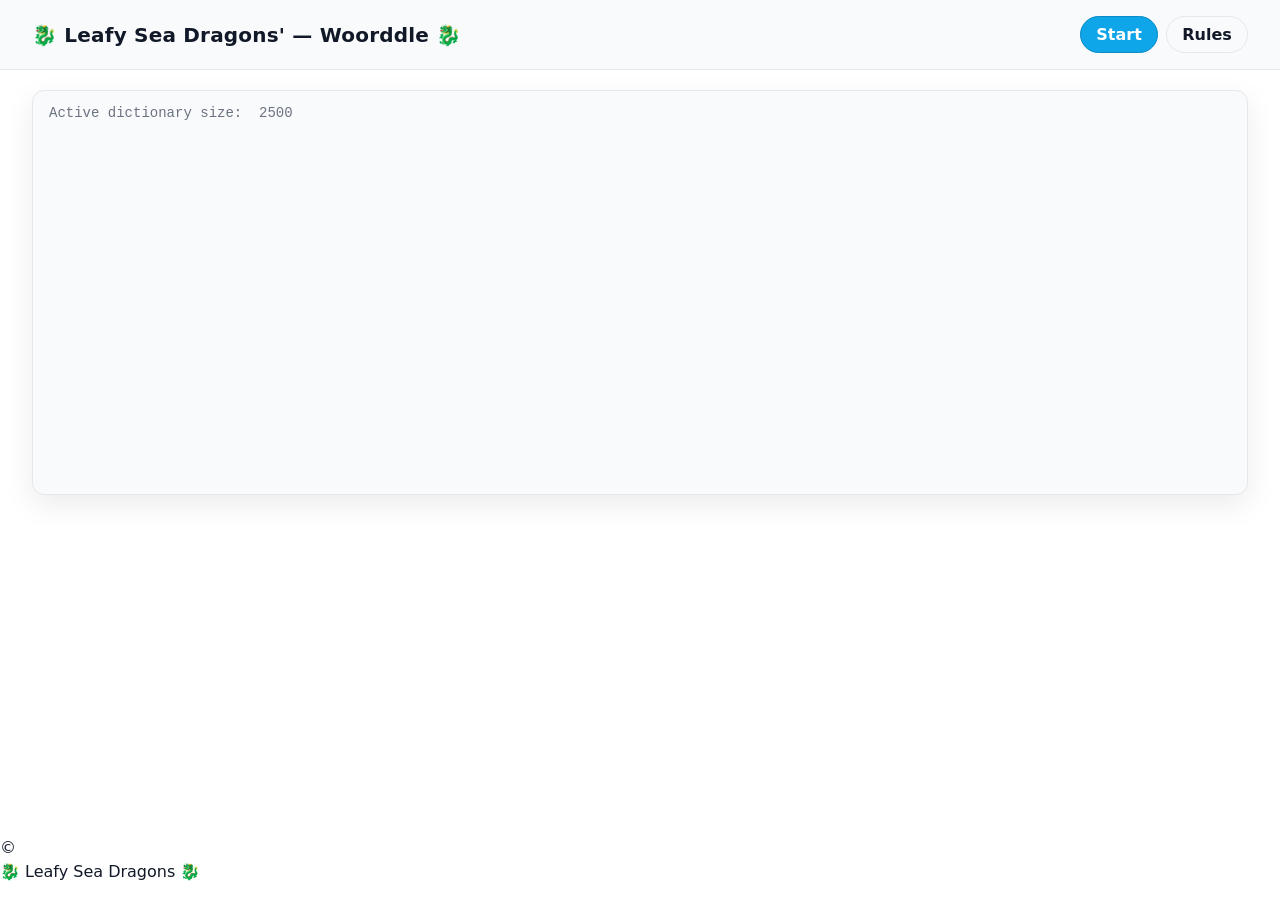
<file: index.html>
<!DOCTYPE html>
<html lang="en" data-theme="light">
  <head>
    <meta charset="utf-8" />
    <meta name="viewport" content="width=device-width,initial-scale=1" />

    <!--  =================================================================
            Leafy Sea Dragons — Word Puzzle  (standalone + embed-ready)
         ==================================================================
            ✦ theme strategy
                • CSS variables drive all colors
                • <html data-theme="light|dark"> switches palettes
                • no OS auto-detect; manual toggle only (portfolio controls it)
                • sync across pages/iframes using  localStorage("mx-theme")  +  parent <html data-theme> (when same-origin)
            ✦ paint-early guard
                • set the theme BEFORE the CSS renders to avoid flash
                • inline boot executes synchronously in <head>

    -->

    <script>
      /*  ---------------------------------------------------------
              THEME  BOOT  —  run ASAP (pre-CSS) to stop color flash
          ---------------------------------------------------------
          ✦ shared storage key  -->  "mx-theme"
          ✦ precedence
                1) in an iframe and can read parent <html data-theme> ?  prefer that immediately
                2) else try localStorage (shared origin)
                3) else fallback to "light"
      */
      (function () {
        var KEY = "mx-theme";
        var html = document.documentElement;
        var meta = document.getElementById('meta-theme-color');
        function safeParentTheme() {
          try {
            if (window.parent && window.parent !== window) {
              var d = window.parent.document;
              return d && d.documentElement && d.documentElement.getAttribute("data-theme");
            }
          } catch (_) {}
          return null;
        }
        var initial =
          safeParentTheme() ||
          (function () {
            try {
              return localStorage.getItem(KEY);
            } catch (_) {
              return null;
            }
          })() ||
          "light";
        var t = initial === "dark" ? "dark" : "light";
        html.setAttribute("data-theme", t);
        // native form controls + UA colors
        html.style.colorScheme = t;
        if (meta) {
          // mirror the CSS token used for cards/surfaces
          var cs = getComputedStyle(html);
          var bg = cs.getPropertyValue('--surface').trim() || (t === 'dark' ? '#0f172a' : '#f9fafb');
          meta.setAttribute('content', bg);
        }
      })();

      // allow a parent page to set the theme even if cross-origin
      // parent can post  -->  iframe.contentWindow.postMessage({ type: 'woorddle:set-theme', theme: 'dark' }, '*')
      (function () {
        function apply(t) {
          var html = document.documentElement;
          var theme = (t === 'dark') ? 'dark' : 'light';
          html.setAttribute('data-theme', theme);
          html.style.colorScheme = theme;
          var meta = document.getElementById('meta-theme-color');
          if (meta) {
            var cs = getComputedStyle(html);
            meta.setAttribute('content', (cs.getPropertyValue('--surface').trim() || (theme === 'dark' ? '#0f172a' : '#f9fafb')));
          }
        }
        window.addEventListener('message', function (e) {
          if (!e || !e.data) return;
          if (e.data.type === 'woorddle:set-theme') apply(e.data.theme);
        });
      })();

    </script>

    <!-- let the browser know we support both but still set the choice manually -->
    <meta name="color-scheme" content="light dark" />
    <!-- updated live by the sync script so the URL bar matches -->
    <meta name="theme-color" content="#ffffff" id="meta-theme-color" />

    <title>Woorddle  by  Leafy Sea Dragons</title>
    <link rel="stylesheet" href="./game.css" />
  </head>
  <body>
    <!--  =========================================================
            HEADER  /  CONTROLS
         =========================================================
            ✦ embed vs full-page behavior
                • in full-page mode, game.js auto-runs (original classic flow)
                • in embed mode (inside an iframe or ?ui=embed), the buttons below
                  are used by the dialog layer so the UX stays inline
    -->
    <header class="game-header">
      <h1 class="game-title">🐉  Leafy Sea Dragons' — Woorddle  🐉</h1>

      <div class="game-actions">
        <!-- buttons wired by game.js / wireControls() -->
        <button id="btn-start" class="btn btn-primary">Start</button>
        <button id="btn-rules" class="btn btn-ghost">Rules</button>
      </div>
    </header>

    <!-- (no reload hint needed; Start always begins a new game) -->
    <!-- <p>  🐉  Reload the page to run the game again !  🐉</p>  -->

    <!-- optional console area used by game.js log() helper -->
    <pre id="log" hidden class="log"></pre>

    <!--  =========================================================
            DIALOG  OVERLAY  (driven by game.js ask.* async layer)
         =========================================================
            ✦ game.js expects these IDs
            ✦ start out hidden; game.js toggles  [hidden]  on/off
    -->
    <div id="ui-modal" class="modal" hidden>
      <div role="dialog" aria-modal="true" class="modal-card">
        <h2 id="ui-modal-title" class="modal-title">Notice</h2>

        <div id="ui-modal-msg" class="modal-message">
          <!-- game.js injects all dialog text here -->
        </div>

        <form id="ui-modal-form" class="modal-form">
          <input
            id="ui-modal-input"
            class="modal-input"
            type="text"
            inputmode="text"
            autocomplete="off"
            spellcheck="false"
            aria-label="Input"
            style="display: none"
          />

          <div class="modal-actions">
            <button type="button" id="ui-modal-cancel" class="btn btn-ghost" style="display: none">
              Cancel
            </button>
            <button type="submit" id="ui-modal-ok" class="btn btn-primary">OK</button>
          </div>
        </form>
      </div>
    </div>

    <!-- dedicated rules overlay (non-destructive ; doesn't touch the ask.* resolver) -->
    <div id="ui-rules" class="modal" hidden>
      <div role="dialog" aria-modal="true" class="modal-card">
        <h2 class="modal-title">Rules</h2>
        <div id="ui-rules-msg" class="modal-message"></div>
        <div class="modal-actions">
          <button type="button" id="ui-rules-ok" class="btn btn-primary">OK</button>
        </div>
      </div>
    </div>


    <!--  =========================================================
            THEME  SYNC  —  keep the game matched to my portfolio
         =========================================================
            ✦ what this does
                • applies theme from parent <html data-theme> (when embedded) OR localStorage("mx-theme")
                • listens for:
                    - localStorage "storage" events (cross-tab / cross-iframe)
                    - parent <html data-theme> changes via MutationObserver (same-origin only)
                • updates: <html data-theme>, color-scheme, and <meta name="theme-color">
            ✦ this is a "listen + apply" layer — my portfolio remains the source of truth
    -->
    <script>
        /*  ---------------- theme sync (embed-aware) ----------------  */
        (function () {
            var KEY = "mx-theme"; // shared origin bridge
            var html = document.documentElement;
            var metaTheme = document.getElementById("meta-theme-color");

            function applyTheme(theme) {
            var t = theme === "dark" ? "dark" : "light";
            html.setAttribute("data-theme", t);
            html.style.colorScheme = t;
            // keep browser UI in sync (tab color on mobile, etc.)
            if (metaTheme) {
                // pick contrasting theme-color from computed CSS custom properties
                var root = getComputedStyle(html);
                // uses --surface as the app card bg in both themes (defined in CSS)
                var bg = root.getPropertyValue("--surface").trim() || (t === "dark" ? "#0f172a" : "#f9fafb");
                metaTheme.setAttribute("content", bg);
            }
            }

            function read() {
            // try parent first if embedded + same-origin
            try {
                if (window.parent && window.parent !== window) {
                var parentDoc = window.parent.document;
                var attr = parentDoc && parentDoc.documentElement.getAttribute("data-theme");
                if (attr) return attr;
                }
            } catch (_) {}
            // else shared storage
            try {
                var v = localStorage.getItem(KEY);
                if (v) return v;
            } catch (_) {}
            return "light";
            }

            // initial sync (post-CSS, but pre-game)
            applyTheme(read());

            // cross-tab / cross-iframe updates when my portfolio writes mx-theme
            window.addEventListener("storage", function (e) {
            if (e && e.key === KEY && e.newValue) applyTheme(e.newValue);
            });

            // live parent <html data-theme> updates (only if same-origin + embedded)
            try {
            if (window.parent && window.parent !== window) {
                var parentDoc = window.parent.document;
                if (parentDoc && parentDoc.documentElement) {
                new MutationObserver(function (muts) {
                    muts.forEach(function (m) {
                    if (m.attributeName === "data-theme") {
                        var t = parentDoc.documentElement.getAttribute("data-theme");
                        if (t) applyTheme(t);
                    }
                    });
                }).observe(parentDoc.documentElement, { attributes: true });
                }
            }
            } catch (_) {}

            // optional  -->  let parent call window.__woorddleSetTheme("dark"|"light")
            window.__woorddleSetTheme = applyTheme;
        })();
    </script>


    <footer class="site-foot" role="contentinfo">
      <p>©  <br />  🐉  Leafy Sea Dragons  🐉</p>
    </footer>

    <!-- full dictionary (defines window.dictionaryData) -->
    <!-- place BEFORE game.js so the array is available immediately -->
    <script defer src="./dictionaryData.js"
      onload="console.log('dictionaryData.js loaded')"
      onerror="console.error('dictionaryData.js failed to load')"
    ></script>

    <!-- game code -->
    <script defer src="./game.js"></script>
  </body>
</html>
</file>
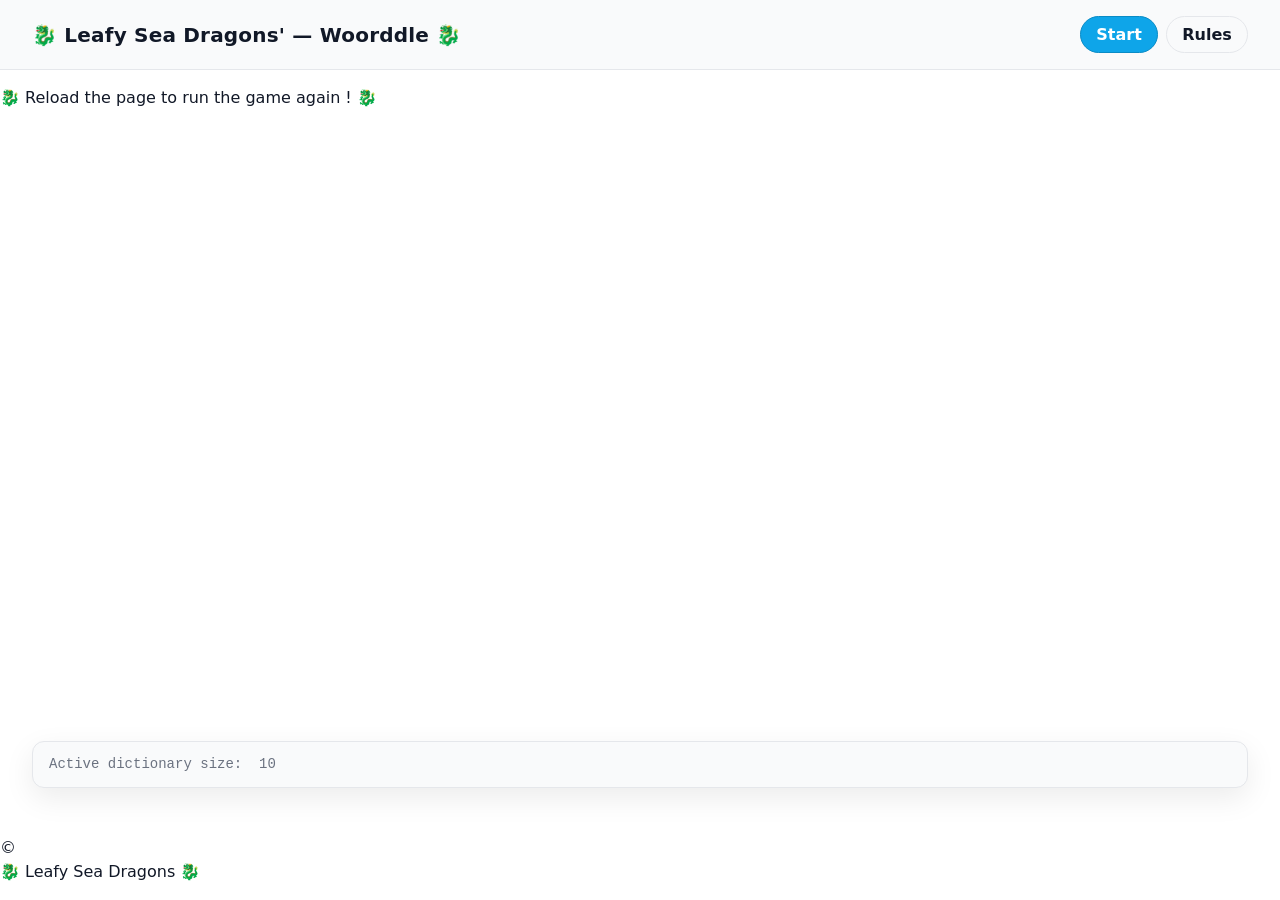
<file: game.html>
<!DOCTYPE html>
<html lang="en" data-theme="light">
  <head>
    <meta charset="utf-8" />
    <meta name="viewport" content="width=device-width,initial-scale=1" />

    <!--  =================================================================
            Leafy Sea Dragons — Word Puzzle  (standalone + embed-ready)
         ==================================================================
            ✦ theme strategy
                • CSS variables drive all colors
                • <html data-theme="light|dark"> switches palettes
                • no OS auto-detect; manual toggle only (portfolio controls it)
                • sync across pages/iframes using  localStorage("mx-theme")  +  parent <html data-theme> (when same-origin)
            ✦ paint-early guard
                • set the theme BEFORE the CSS renders to avoid flash
                • inline boot executes synchronously in <head>

    -->

    <script>
      /*  ---------------------------------------------------------
              THEME  BOOT  —  run ASAP (pre-CSS) to stop color flash
          ---------------------------------------------------------
          ✦ shared storage key  -->  "mx-theme"
          ✦ precedence
                1) in an iframe and can read parent <html data-theme> ?  prefer that immediately
                2) else try localStorage (shared origin)
                3) else fallback to "light"
      */
      (function () {
        var KEY = "mx-theme";
        var html = document.documentElement;
        function safeParentTheme() {
          try {
            if (window.parent && window.parent !== window) {
              var d = window.parent.document;
              return d && d.documentElement && d.documentElement.getAttribute("data-theme");
            }
          } catch (_) {}
          return null;
        }
        var initial =
          safeParentTheme() ||
          (function () {
            try {
              return localStorage.getItem(KEY);
            } catch (_) {
              return null;
            }
          })() ||
          "light";
        var t = initial === "dark" ? "dark" : "light";
        html.setAttribute("data-theme", t);
        // native form controls + UA colors
        html.style.colorScheme = t;
      })();
    </script>

    <!-- let the browser know we support both but still set the choice manually -->
    <meta name="color-scheme" content="light dark" />
    <!-- updated live by the sync script so the URL bar matches -->
    <meta name="theme-color" content="#ffffff" id="meta-theme-color" />

    <title>Woorddle  by  Leafy Sea Dragons</title>
    <link rel="stylesheet" href="./game.css" />
  </head>
  <body>
    <!--  =========================================================
            HEADER  /  CONTROLS
         =========================================================
            ✦ embed vs full-page behavior
                • in full-page mode, game.js auto-runs (original classic flow)
                • in embed mode (inside an iframe or ?ui=embed), the buttons below
                  are used by the dialog layer so the UX stays inline
    -->
    <header class="game-header">
      <h1 class="game-title">🐉  Leafy Sea Dragons' — Woorddle  🐉</h1>

      <div class="game-actions">
        <!-- buttons wired by game.js / wireControls() -->
        <button id="btn-start" class="btn btn-primary">Start</button>
        <button id="btn-rules" class="btn btn-ghost">Rules</button>
        <button id="btn-restart" class="btn btn-danger" hidden>Restart</button>
      </div>
    </header>

    <p>  🐉  Reload the page to run the game again !  🐉</p> 

    <!-- optional console area used by game.js log() helper -->
    <pre id="log" hidden class="log"></pre>

    <!--  =========================================================
            DIALOG  OVERLAY  (driven by game.js ask.* async layer)
         =========================================================
            ✦ game.js expects these IDs
            ✦ start out hidden; game.js toggles  [hidden]  on/off
    -->
    <div id="ui-modal" class="modal" hidden>
      <div role="dialog" aria-modal="true" class="modal-card">
        <h2 id="ui-modal-title" class="modal-title">Notice</h2>

        <div id="ui-modal-msg" class="modal-message">
          <!-- game.js injects all dialog text here -->
        </div>

        <form id="ui-modal-form" class="modal-form">
          <input
            id="ui-modal-input"
            class="modal-input"
            type="text"
            inputmode="text"
            autocomplete="off"
            spellcheck="false"
            aria-label="Input"
            style="display: none"
          />

          <div class="modal-actions">
            <button type="button" id="ui-modal-cancel" class="btn btn-ghost" style="display: none">
              Cancel
            </button>
            <button type="submit" id="ui-modal-ok" class="btn btn-primary">OK</button>
          </div>
        </form>
      </div>
    </div>

    <!--  =========================================================
            THEME  SYNC  —  keep the game matched to my portfolio
         =========================================================
            ✦ what this does
                • applies theme from parent <html data-theme> (when embedded) OR localStorage("mx-theme")
                • listens for:
                    - localStorage "storage" events (cross-tab / cross-iframe)
                    - parent <html data-theme> changes via MutationObserver (same-origin only)
                • updates: <html data-theme>, color-scheme, and <meta name="theme-color">
            ✦ this is a "listen + apply" layer — my portfolio remains the source of truth
    -->
    <script>
        /*  ---------------- theme sync (embed-aware) ----------------  */
        (function () {
            var KEY = "mx-theme"; // shared origin bridge
            var html = document.documentElement;
            var metaTheme = document.getElementById("meta-theme-color");

            function applyTheme(theme) {
            var t = theme === "dark" ? "dark" : "light";
            html.setAttribute("data-theme", t);
            html.style.colorScheme = t;
            // keep browser UI in sync (tab color on mobile, etc.)
            if (metaTheme) {
                // pick contrasting theme-color from computed CSS custom properties
                var root = getComputedStyle(html);
                // uses --surface as the app card bg in both themes (defined in CSS)
                var bg = root.getPropertyValue("--surface").trim() || (t === "dark" ? "#0f172a" : "#f9fafb");
                metaTheme.setAttribute("content", bg);
            }
            }

            function read() {
            // try parent first if embedded + same-origin
            try {
                if (window.parent && window.parent !== window) {
                var parentDoc = window.parent.document;
                var attr = parentDoc && parentDoc.documentElement.getAttribute("data-theme");
                if (attr) return attr;
                }
            } catch (_) {}
            // else shared storage
            try {
                var v = localStorage.getItem(KEY);
                if (v) return v;
            } catch (_) {}
            return "light";
            }

            // initial sync (post-CSS, but pre-game)
            applyTheme(read());

            // cross-tab / cross-iframe updates when my portfolio writes mx-theme
            window.addEventListener("storage", function (e) {
            if (e && e.key === KEY && e.newValue) applyTheme(e.newValue);
            });

            // live parent <html data-theme> updates (only if same-origin + embedded)
            try {
            if (window.parent && window.parent !== window) {
                var parentDoc = window.parent.document;
                if (parentDoc && parentDoc.documentElement) {
                new MutationObserver(function (muts) {
                    muts.forEach(function (m) {
                    if (m.attributeName === "data-theme") {
                        var t = parentDoc.documentElement.getAttribute("data-theme");
                        if (t) applyTheme(t);
                    }
                    });
                }).observe(parentDoc.documentElement, { attributes: true });
                }
            }
            } catch (_) {}

            // optional  -->  let parent call window.__woorddleSetTheme("dark"|"light")
            window.__woorddleSetTheme = applyTheme;
        })();
    </script>


    <footer class="site-foot" role="contentinfo">
      <p>©  <br />  🐉  Leafy Sea Dragons  🐉</p>
    </footer>

    <!-- game code -->
    <script defer src="./game.js"></script>
  </body>
</html>
</file>
<file: game.css>
/*  =========================================================
        🎨 THEME  LAYER  —  palette tokens + semantic vars
    =========================================================
        ✦ how it works
            • <html data-theme="light|dark"> drives the branch below
            • variables are semantic (bg/surface/text/accent) so UI components
              can stay neutral and pick from these without knowing the palette
            • no OS preference — the portfolio toggle is the source of truth
        ✦ integration
            • the theme sync script updates  data-theme  +  color-scheme
            • expose  window.__woorddleSetTheme(...)  for parent
*/

/* light (default) */
:root {
    /* base neutrals */
    --bg: #ffffff;
    --surface: #f9fafb;
    /* card/overlay bg */
    --text: #111827;
    /* gray-900 */
    --muted: #6b7280;
    /* gray-500 */
    --border: #e5e7eb;
    /* gray-200 */
    --shadow: 0 10px 30px rgba(0, 0, 0, 0.08);

    /* action color (feels modern, easy to swap for portfolio accent) */
    --accent: #0ea5e9;
    /* sky-500 */
    --accent-contrast: #ffffff;

    /* focus ring */
    --ring: rgba(14, 165, 233, 0.45);

    /* monospace for the log (inherits otherwise) */
    --mono: ui-monospace, SFMono-Regular, Menlo, Monaco, Consolas, "Liberation Mono", "Courier New", monospace;

    /* motion timings */
    --ease: cubic-bezier(0.22, 1, 0.36, 1);
    --dur-1: 150ms;
    --dur-2: 240ms;
}

/* dark */
:root[data-theme="dark"] {
    --bg: #0b0f1a;
    /* deep space blue */
    --surface: #0f172a;
    /* slate-900-ish */
    --text: #e5e7eb;
    /* gray-200 */
    --muted: #94a3b8;
    /* slate-400 */
    --border: #1f2937;
    /* gray-800 */
    --shadow: 0 20px 50px rgba(0, 0, 0, 0.5);

    --accent: #38bdf8;
    /* sky-400 */
    --accent-contrast: #0b0f1a;

    --ring: rgba(56, 189, 248, 0.45);
}

/* prefer smooth transitions when the theme flips */
html {
    background: var(--bg);
    color: var(--text);
    transition:
        background-color var(--dur-2) var(--ease),
        color var(--dur-2) var(--ease);
}

/* remove default flash for [hidden] toggles */
[hidden] {
    display: none !important;
}

/*  =========================================
        TYPOGRAPHY / LAYOUT BASICS
    ========================================= */
*,
*::before,
*::after {
    box-sizing: border-box;
}

body {
    margin: 0;
    min-height: 100svh;
    display: grid;
    grid-template-rows: auto 1fr;
    font-family: system-ui, -apple-system, Segoe UI, Roboto, Inter, "Noto Sans", "Helvetica Neue", Arial, "Apple Color Emoji", "Segoe UI Emoji", "Segoe UI Symbol";
    line-height: 1.5;
}

.game-header {
    display: grid;
    grid-template-columns: 1fr auto;
    gap: 1rem;
    align-items: center;
    padding: 1rem clamp(1rem, 3vw, 2rem);
    border-bottom: 1px solid var(--border);    /* use the app card bg so it blends with the site in dark mode */
    background: var(--surface);
    position: sticky;
    top: 0;
    z-index: 2;
    backdrop-filter: saturate(1.15) blur(6px);
    -webkit-backdrop-filter: saturate(1.15) blur(6px);
}

.game-title {
    margin: 0;
    font-size: clamp(1rem, 1.6vw + 0.6rem, 1.25rem);
    font-weight: 700;
    letter-spacing: 0.2px;
}

.game-actions {
    display: inline-flex;
    gap: 0.5rem;
}

/*  =========================================
        BUTTONS  —  small UI kit
    ========================================= */
.btn {
    --btn-bg: var(--surface);
    --btn-fg: var(--text);
    --btn-bd: var(--border);

    appearance: none;
    -webkit-appearance: none;
    border: 1px solid var(--btn-bd);
    background: var(--btn-bg);
    color: var(--btn-fg);
    border-radius: 999px;
    padding: 0.6rem 0.95rem;
    font: inherit;
    font-weight: 600;
    line-height: 1;
    cursor: pointer;
    transition:
        background-color var(--dur-1) var(--ease),
        border-color var(--dur-1) var(--ease),
        box-shadow var(--dur-1) var(--ease),
        transform var(--dur-1) var(--ease),
        color var(--dur-1) var(--ease);
}

.btn:hover {
    transform: translateY(-1px);
    box-shadow: 0 6px 18px rgba(0, 0, 0, 0.06);
}

.btn:active {
    transform: translateY(0);
    box-shadow: none;
}

.btn:focus-visible {
    outline: 0;
    box-shadow: 0 0 0 4px var(--ring);
}

.btn-primary {
    --btn-bg: var(--accent);
    --btn-fg: var(--accent-contrast);
    --btn-bd: color-mix(in oklab, var(--accent), black 12%);
}

.btn-danger {
    --btn-bg: #ef4444;
    /* red-500 */
    --btn-fg: #ffffff;
    --btn-bd: #dc2626;
    /* red-600 */
}

.btn-ghost {
    --btn-bg: transparent;
    --btn-fg: var(--text);
    --btn-bd: var(--border);
}

/*  =========================================
        MODAL  —  driven by game.js ask.* API
    =========================================
        ✦ overlay fills the viewport
        ✦ the card is centered and responsive
        ✦ supports prompt()/confirm()/alert() flows
*/
.modal {
    position: fixed;
    inset: 0;
    z-index: 50;
    display: grid;
    place-items: center;
    padding: 1.25rem;
    background: color-mix(in oklab, var(--bg), black 30%);
    /* fade-in for niceness */
    animation: overlayIn var(--dur-2) var(--ease) both;
}

@keyframes overlayIn {
    from {
        opacity: 0;
    }

    to {
        opacity: 1;
    }
}

.modal-card {
    width: min(720px, 100%);
    background: var(--surface);
    color: var(--text);
    border: 1px solid var(--border);
    border-radius: 18px;
    box-shadow: var(--shadow);
    padding: clamp(1rem, 2.5vw, 1.25rem) clamp(1rem, 2.8vw, 1.5rem);
    transform: translateY(6px);
    animation: cardIn var(--dur-2) var(--ease) both;
}

@keyframes cardIn {
    from {
        opacity: 0;
        transform: translateY(14px) scale(0.985);
    }

    to {
        opacity: 1;
        transform: translateY(0) scale(1);
    }
}

.modal-title {
    margin: 0 0 0.75rem 0;
    font-size: clamp(1rem, 1.6vw + 0.6rem, 1.25rem);
    font-weight: 800;
}

.modal-message {
    white-space: pre-wrap;
    /* preserve \n from game.js messages */
    font-size: 0.975rem;
    color: var(--text);
    margin: 0 0 1rem 0;
}

.modal-form {
    margin-top: 0.5rem;
    display: grid;
    gap: 0.75rem;
}

.modal-input {
    width: 100%;
    border: 1px solid var(--border);
    background: var(--bg);
    color: var(--text);
    border-radius: 12px;
    padding: 0.7rem 0.85rem;
    font: inherit;
    line-height: 1.2;
    transition:
        border-color var(--dur-1) var(--ease),
        box-shadow var(--dur-1) var(--ease),
        background-color var(--dur-1) var(--ease);
}

.modal-input::placeholder {
    color: var(--muted);
}

.modal-input:focus-visible {
    outline: 0;
    border-color: var(--accent);
    box-shadow: 0 0 0 4px var(--ring);
}

.modal-actions {
    display: flex;
    gap: 0.5rem;
    justify-content: flex-end;
    margin-top: 0.25rem;
}

/*  =========================================
        OPTIONAL LOG AREA (debug console)
    ========================================= */
.log {
    margin: 1.25rem clamp(1rem, 3vw, 2rem) 2rem;
    padding: 0.75rem 1rem;
    background: var(--surface);
    border: 1px solid var(--border);
    border-radius: 12px;
    box-shadow: var(--shadow);
    font-family: var(--mono);
    font-size: 0.875rem;
    color: var(--muted);
    overflow: auto;
    max-height: 45vh;
}

/* rules overlay sits above the game modal so it never steals/overwrites the ask state */
#ui-rules.modal {
    z-index: 60;
}
</file>
